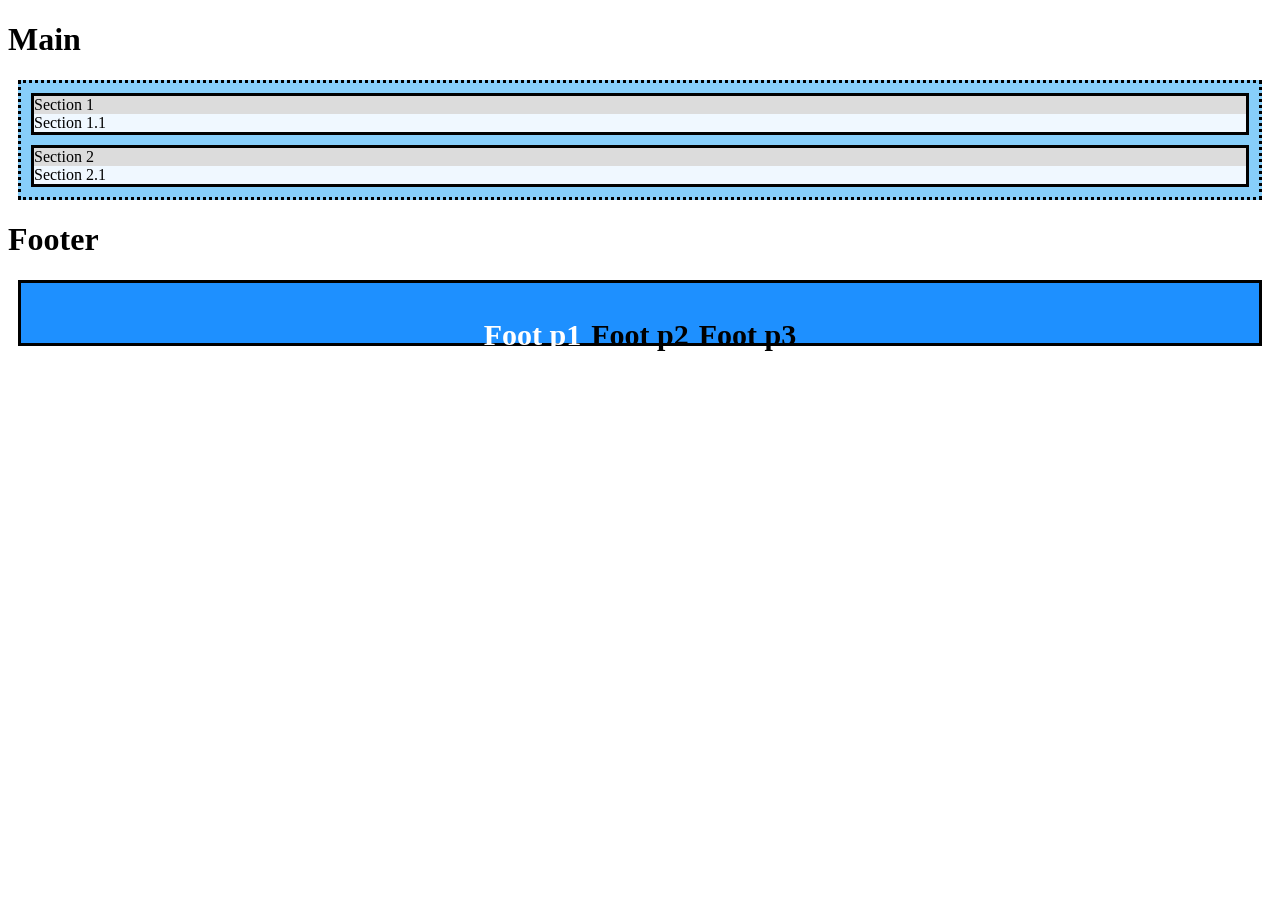
<file: test.html>
<!DOCTYPE html>
<html lang="en">

<style> 
    /* Any p that exists within a footer */ 
    footer p { 
        color: white; 
        font-weight: bold; 
        font-size: 30px; 
        padding: 5px; 
    } 

    /*All sections have an alice blue background colour*/ 
    section{ background-color: aliceblue;} 
    
    /* Only the styles sections which are a direct child of a main element are over written*/ 
    main > section { 
        background-color: gainsboro; 
        border: solid; 
        margin : 10px; } 
    
        /* Selects any element which comes right after an h1 element */ 
    h1 + * { 
        background-color: lightskyblue; 
        border: dotted; 
        margin: 10px; 
    } 
    
    /*Selects any element which comes after a p tag */ 
    p ~ p { color: black; } 

    footer { 
        display: flex; 
        height: 60px; border: solid; 
        flex-direction: row; 
        background-color: dodgerblue; 
        justify-content: center; 
    } 
</style>

<head>
    <meta charset="UTF-8">
    <meta name="viewport" content="width=device-width, initial-scale=1.0">
    <title>Document</title>
</head>
<body>
    <h1>Main</h1> 
    <main>
        <section> Section 1 
            <section> Section 1.1 
            </section> 
        </section> 
        <section> Section 2 
            <section> Section 2.1 </section> 
        </section> 
    </main> 
    <h1>Footer</h1> 
    <footer> 
        <p>Foot p1</p> 
        <p>Foot p2</p> 
        <p>Foot p3</p> 
    </footer>
</body>
</html>
</file>
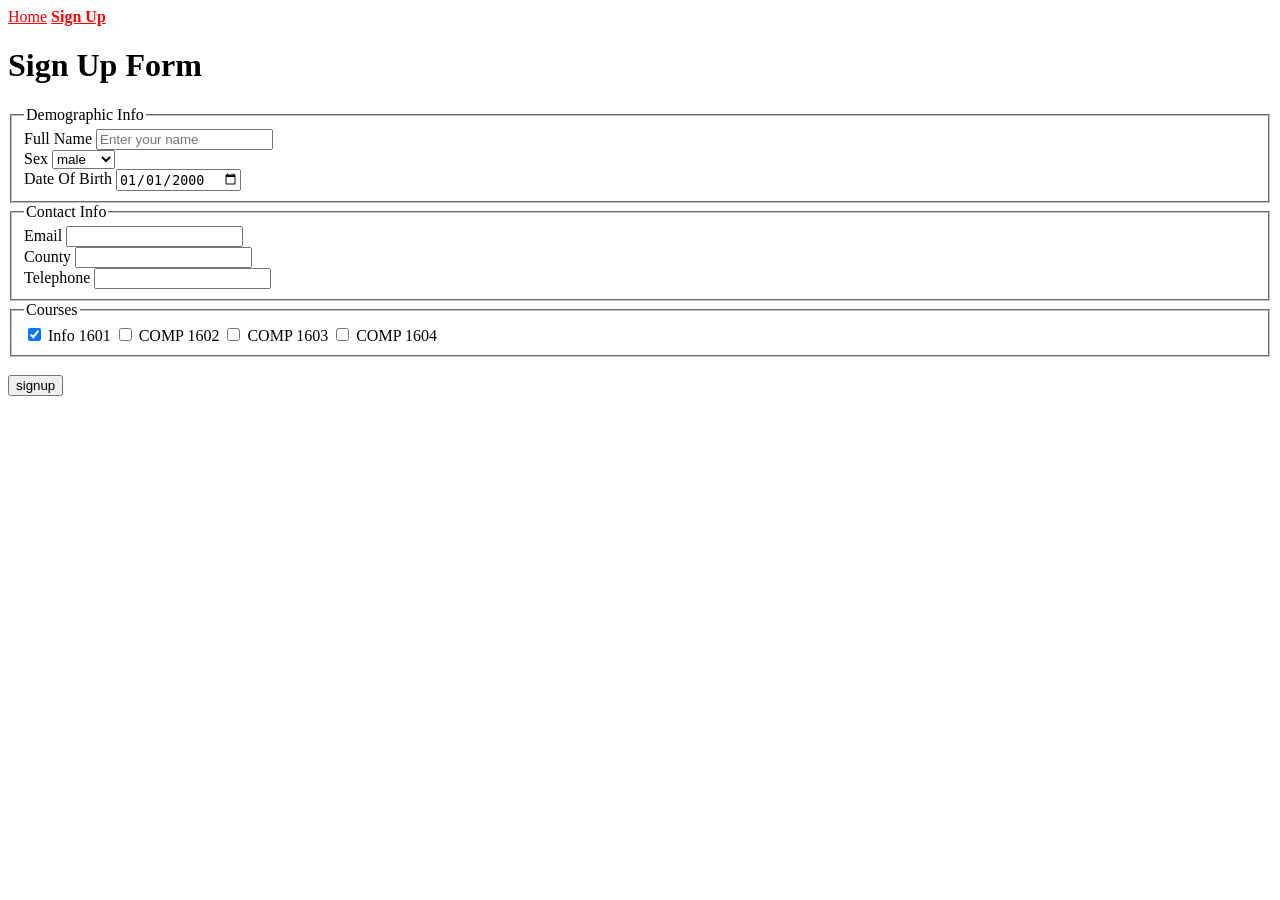
<file: pages/signup.html>
<!DOCTYPE html>
<html lang="en">
  <style> 

    a:link { color : red;}
    a:visited { color : green;}
    a:hover { color : blue;}
    a:active { color : purple;}

  </style>
  
  <head>
    <meta charset="UTF-8" />
    <meta name="viewport" content="width=, initial-scale=" />
    <title>Sign Up</title>
  </head>
  <body>
    <nav>
      <a href="../index.html">Home</a>
      <a href="signup.html"><b>Sign Up</b></a>
    </nav>

    <h1>Sign Up Form</h1>
 
    <form action="../results.html" method="GET">
      <fieldset>
        <legend>Demographic Info</legend>

        <label>
          Full Name
          <input type="text" placeholder="Enter your name" name="fullname" />
        </label>

        <br />

        <label>
          Sex
          <select name="sex">
            <option value="1">male</option>
            <option value="2">female</option>
            <option value="3">other</option>
          </select>
        </label>

        <br>

        <label for="dob">Date Of Birth</label>
        <input type="date" value="2000-01-01" name="dob" />


        <br>

      </fieldset>

      <fieldset>
        <legend>Contact Info</legend>

        <label>
          Email
          <input type="email" name="email" />
        </label>

        <br />

        <label>
          County
          <input list="counties" name="county" />
          <datalist id="counties">
            <option value="Caroni"></option>
            <option value="Mayaro"></option>
            <option value="Nariva"></option>
            <option value="Saint Andrew"></option>
            <option value="Saint David"></option>
            <option value="Saint George"></option>
            <option value="Saint Patrick"></option>
            <option value="Victoria"></option>
          </datalist>
        </label>

        <br />

        <label>
          Telephone
          <input type="tel" name="telephone" />
        </label>
      </fieldset>

     <fieldset>
        <legend>Courses</legend>

        <label>
          <input type="checkbox" name="courses" value="info1601" checked/>
          <span>Info 1601</span>
        </label>
      
        <label>
          <input type="checkbox" name="courses" value="comp1602"/>
          <span>COMP 1602</span>
        </label>

        <label>
          <input type="checkbox" name="courses" value="comp1603"/>
          <span>COMP 1603</span>
        </label>

        <label>
          <input type="checkbox" name="courses" value="comp1604"/>
          <span>COMP 1604</span>
        </label>

      </fieldset>

      <br>
      <input type="submit" value="signup" />
    </form>

  </body>
</html>
</file>
